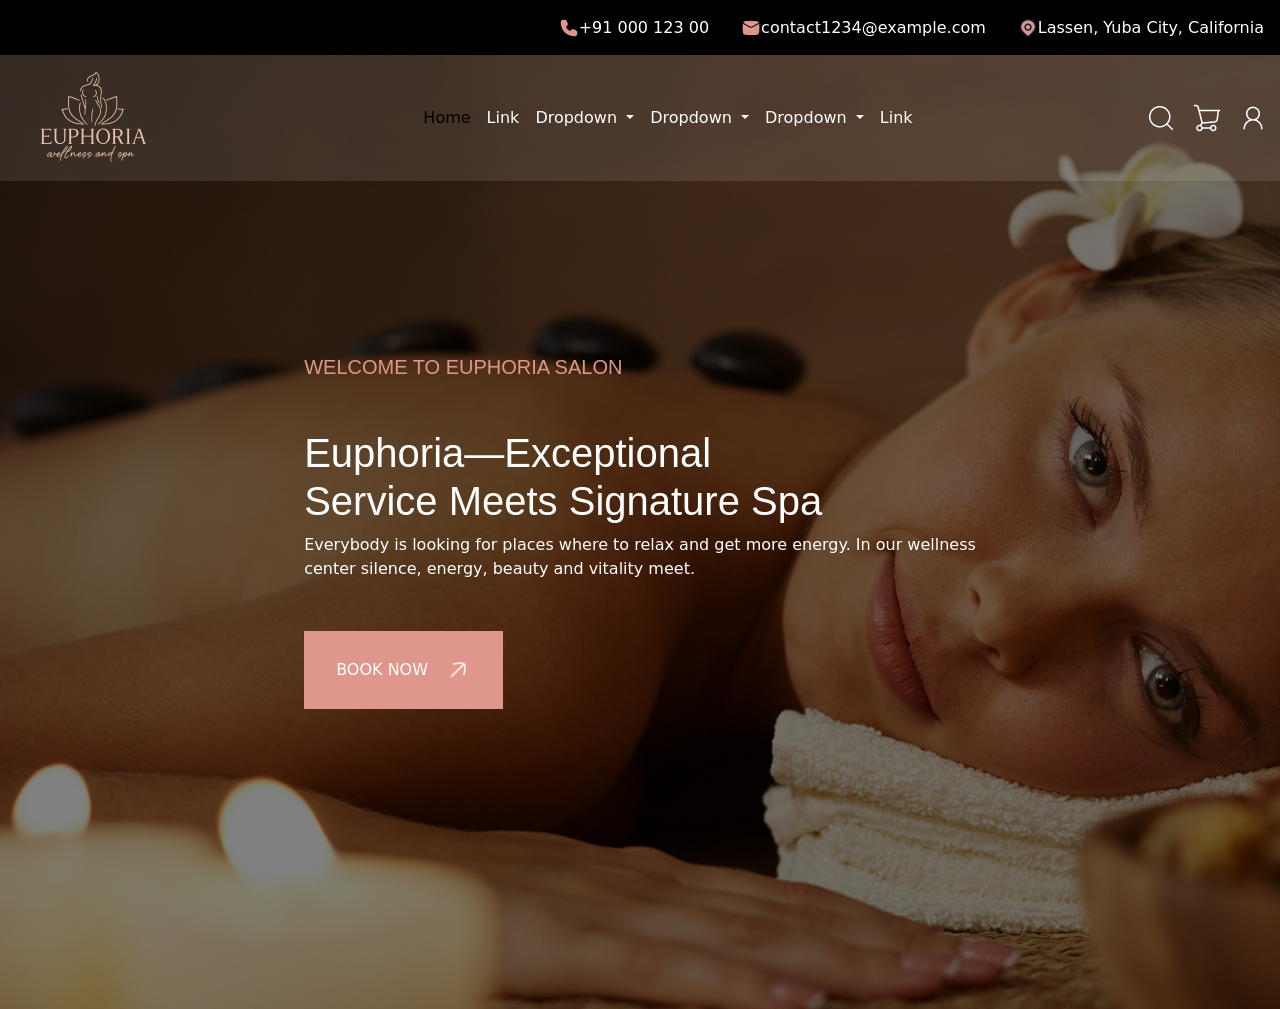
<file: index.html>
<!doctype html>
<html lang="en">
  <head>
    <meta charset="UTF-8" />
    <meta name="viewport" content="width=device-width, initial-scale=1.0" />
    <title>Document</title>

    <!--Bootstrap css-->
    <link
      href="https://cdn.jsdelivr.net/npm/bootstrap@5.3.8/dist/css/bootstrap.min.css"
      rel="stylesheet"
      integrity="sha384-sRIl4kxILFvY47J16cr9ZwB07vP4J8+LH7qKQnuqkuIAvNWLzeN8tE5YBujZqJLB"
      crossorigin="anonymous"
    />
    <!--custom css-->
    <link rel="stylesheet" href="./css/style.css" />
  </head>
  <body>
    <section class="hdr-top-container">
      <div class="hdr-top">
        <div class="hdr-top-items text-white d-flex justify-content-end">
          <div
            class="hdr-top-item1 mx-3 d-flex align-items-center justify-content-between"
          >
            <img src="./assets/call-02.png" alt="" />
            <p>+91 000 123 00</p>
          </div>
          <div class="hdr-top-item2 mx-3 d-flex align-items-center">
            <img src="./assets/mail-01.png" alt="" />
            <p>contact1234@example.com</p>
          </div>
          <div class="hdr-top-item3 mx-3 d-flex align-items-center">
            <img src="./assets/location-01.png" alt="" />
            <p>Lassen, Yuba City, California</p>
          </div>
        </div>
      </div>
    </section>

    <nav class="hdr-btm-section position-absolute start-0 end-0">
      <nav class="navbar navbar-expand-lg">
        <div class="container-fluid">
          <a class="navbar-brand" href="#">
            <img src="./assets/Frame 9.png" alt="" />
          </a>
          <button
            class="navbar-toggler"
            type="button"
            data-bs-toggle="collapse"
            data-bs-target="#navbarSupportedContent"
            aria-controls="navbarSupportedContent"
            aria-expanded="false"
            aria-label="Toggle navigation"
          >
            <span class="navbar-toggler-icon"></span>
          </button>
          <div class="offcanvas offcanvas-end" id="navbarSupportedContent">
            <ul class="navbar-nav mx-auto mb-2 mb-lg-0">
              <li class="nav-item">
                <a class="nav-link active" aria-current="page" href="#">Home</a>
              </li>
              <li class="nav-item">
                <a class="nav-link" href="#">Link</a>
              </li>
              <li class="nav-item dropdown">
                <a
                  class="nav-link dropdown-toggle"
                  href="#"
                  role="button"
                  data-bs-toggle="dropdown"
                  aria-expanded="false"
                >
                  Dropdown
                </a>
                <ul class="dropdown-menu">
                  <li><a class="dropdown-item" href="#">Action</a></li>
                  <li><a class="dropdown-item" href="#">Another action</a></li>
                  <li><hr class="dropdown-divider" /></li>
                  <li>
                    <a class="dropdown-item" href="#">Something else here</a>
                  </li>
                </ul>
              </li>
              <li class="nav-item dropdown">
                <a
                  class="nav-link dropdown-toggle"
                  href="#"
                  role="button"
                  data-bs-toggle="dropdown"
                  aria-expanded="false"
                >
                  Dropdown
                </a>
                <ul class="dropdown-menu">
                  <li><a class="dropdown-item" href="#">Action</a></li>
                  <li><a class="dropdown-item" href="#">Another action</a></li>
                  <li><hr class="dropdown-divider" /></li>
                  <li>
                    <a class="dropdown-item" href="#">Something else here</a>
                  </li>
                </ul>
              </li>
              <li class="nav-item dropdown">
                <a
                  class="nav-link dropdown-toggle"
                  href="#"
                  role="button"
                  data-bs-toggle="dropdown"
                  aria-expanded="false"
                >
                  Dropdown
                </a>
                <ul class="dropdown-menu">
                  <li><a class="dropdown-item" href="#">Action</a></li>
                  <li><a class="dropdown-item" href="#">Another action</a></li>
                  <li><hr class="dropdown-divider" /></li>
                  <li>
                    <a class="dropdown-item" href="#">Something else here</a>
                  </li>
                </ul>
              </li>
              <li class="nav-item">
                <a class="nav-link" href="#">Link</a>
              </li>
            </ul>

            <div
              class="hdr-icon d-flex align-items-center justify-content-center"
            >
              <div class="hdr-icon1">
                <a href="">
                  <img src="./assets/search-01.png" alt="" />
                </a>
              </div>
              <div class="hdr-icon1">
                <a href="">
                  <img
                    class="ms-3"
                    src="./assets/shopping-cart-02.png"
                    alt=""
                  />
                </a>
              </div>
              <div class="hdr-icon1">
                <a href="">
                  <img class="ms-3" src="./assets/user.png" alt="" />
                </a>
              </div>
            </div>
          </div>
        </div>
      </nav>
    </nav>

    <!--Banner section-->
    <section
      class="banner-section d-flex align-items-center justify-content-center"
    >
      <div class="banner-cntn">
        <div class="title2">
          <h5>WELCOME TO EUPHORIA SALON</h5>
        </div>
        <div class="title1">
          <h1>
            Euphoria—Exceptional <br />
            Service Meets Signature Spa
          </h1>
        </div>
        <p class="banner-para">
          Everybody is looking for places where to relax and get more energy. In
          our wellness <br />
          center silence, energy, beauty and vitality meet.
        </p>
        <div class="banner-bnt">
          <a class="bnt" href=""
            >BOOK NOW

            <svg
              width="50"
              height="40"
              viewBox="0 0 27 32"
              fill="none"
              xmlns="http://www.w3.org/2000/svg"
            >
              <path
                d="M18.0963 11.4037L8.55029 20.9497"
                stroke="white"
                stroke-opacity="0.8"
                stroke-width="1.5"
                stroke-linecap="round"
                stroke-linejoin="round"
              />
              <path
                d="M18.4499 19.5356C18.4499 19.5356 19.5679 12.1683 18.4499 11.0503C17.3318 9.93222 9.9646 11.0503 9.9646 11.0503"
                stroke="white"
                stroke-opacity="0.8"
                stroke-width="1.5"
                stroke-linecap="round"
                stroke-linejoin="round"
              />
            </svg>
          </a>
        </div>
      </div>
    </section>

    <!--Bootstrap JS-->
    <script
      src="https://cdn.jsdelivr.net/npm/bootstrap@5.3.8/dist/js/bootstrap.bundle.min.js"
      integrity="sha384-FKyoEForCGlyvwx9Hj09JcYn3nv7wiPVlz7YYwJrWVcXK/BmnVDxM+D2scQbITxI"
      crossorigin="anonymous"
    ></script>
    <!--JQuery-->
    <script
      src="https://cdnjs.cloudflare.com/ajax/libs/jquery/3.7.1/jquery.min.js"
      integrity="sha512-v2CJ7UaYy4JwqLDIrZUI/4hqeoQieOmAZNXBeQyjo21dadnwR+8ZaIJVT8EE2iyI61OV8e6M8PP2/4hpQINQ/g=="
      crossorigin="anonymous"
      referrerpolicy="no-referrer"
    ></script>

    <!--JS-->
    <script>
      $("document").ready(() => {
        $("menu").click(() => {
          $;
          "navbar-collapsed".toggleClass("show");
          $(".menu").toggleClass("show");
        });
      });
    </script>
  </body>
</html>
</file>
<file: css/style.css>
* {
  margin: 0;
  padding: 0;
  box-sizing: border-box;
}
:root {
  --primary-color: #de968d;
  --secondary-bg: #27252a;
  --text-color: white;
}
.custom_container1520 {
  max-width: 1544px !important;
  width: 100%;
  margin: 0 auto;
  padding: 0 15px;
}
.common-hdr {
  color: var(--primary-color);
}
.common-sub-hdr {
  font-size: 50px;
  font-family: "Marcellous", sans-serif;
  text-align: center;
  margin-top: 20px;
}
@font-face {
  font-family: "Marcellus", serif;
  src: url("https://fonts.googleapis.com/css2?family=Marcellus&display=swap");

  font-family: "Manrope", sans-serif;
  src: url("https://fonts.googleapis.com/css2?family=Manrope:wght@200..800&display=swap");
}

.custom-container1220 {
  max-width: 1244px !important;
  width: 100%;
  margin: 0 auto;
  padding: 0 15px;
}

.custom-container1420 {
  max-width: 1444px !important;
  width: 100%;
  margin: 0 auto;
  padding: 0 15px;
}

.custom-container1320 {
  max-width: 1344px !important;
  width: 100%;
  margin: 0 auto;
  padding: 0 15px;
}
.custom-container {
  max-width: 1744px !important;
  width: 100%;
  margin: 0 auto;
  padding: 0 15px;
}
.hdr-top-container {
  /*btm-container*/
  max-width: 1944px;
  width: 100%;
  margin: 0 auto;
  /* background: linear-gradient(to top, #0000003d, #27252a); */
}
ul,
li {
  list-style-type: none;
  margin: 0;
  padding: 0;
}

a {
  text-decoration: none;
  display: inline-block;
}
p {
  margin: 0;
  padding: 0;
}

.bnt {
  padding: 19px 20px 19px 32px;
  color: white;
  background: var(--primary-color);
  transform: translate(0, 0);
}

.bnt:hover {
  opacity: 0.5;
  transition: 0.5s linear;
}
.bnt > img:hover {
  transform: translate(5px, -10px);
}
.bnt > svg:hover {
  transform: translate(5px, -10px);
}

*.active {
  color: var(--primary-color);
}

/********************************Navbar************************/
.nav-link {
  color: white;
}
.offcanvas {
  flex-direction: row;
}
.hdr-btm-section {
  -webkit-backdrop-filter-backdrop-filter: blur(5px);
  background: rgba(255, 255, 255, 0.1);
}

.hdr-top {
  background: #000;
}
.hdr-top-items {
  /* margin-left: 95px; */
  padding: 15.5px 0;
}
.nav-link:hover {
  color: #de968d;
}

/********************************Banner-section**********************/

.banner-section {
  background: url("../assets/Carousel.png") no-repeat center/cover;
  min-height: 100vh;
  padding: 300px 0;
}
.banner-para {
  color: white;
  max-width: 846px;
}
.banner-cntn {
  max-width: 1024px !important;
}
.banner-section .title2 h5 {
  color: var(--primary-color);
  font-family: "Manrope", sans-serif;
}

.banner-section .title1 h1 {
  max-width: 928px !important;
  color: white;
  font-family: "Marcellus", sans-serif;
  margin-top: 50px;
}

.banner-bnt {
  margin-top: 50px;
}

/******************************************Navbar**********************************/
.nav-link {
  color: white;
}
.offcanvas {
  flex-direction: row;
}
.hdr-btm-section {
  -webkit-backdrop-filter-backdrop-filter: blur(5px);
  background: rgba(255, 255, 255, 0.1);
}

.hdr-top {
  background: #000;
}
.hdr-top-items {
  /* margin-left: 95px; */
  padding: 15.5px 0;
}

/***********************************about us section****************************/

.aboutus-section {
  padding: 95px 0;
  position: relative;
}

.booknow-area {
  background: var(--secondary-bg);
  border-top-left-radius: 100px;
  border-bottom-left-radius: 100px;
  margin-top: 30px;
  max-width: 332px !important;
}
.calling-button {
  background: var(--text-color);
  border-radius: 100px;
  padding: 10px;
  margin-left: 10px;
}
.booknow-cntn {
  padding: 18px 0;
  margin-left: 20px;
}
.border-left-color {
  background: var(--primary-color);
  height: 85px;
  width: 35px;
}
.aboutus-section .image2 {
  bottom: -46px;
  z-index: -1;
  left: 298px;
}

.image1 {
  max-width: 300px !important;
}
.about-para h2 {
  padding: 10px 0;
}

.know-more-button {
  margin-top: 30px;
}

.aboutus-hdr svg {
  margin-bottom: 20px;
}

.aboutus-hdr p {
  color: var(--primary-color);
}

.about-cntn {
  max-width: 662px !important;
}
.know-more-button {
  position: relative;
  z-index: 99;
}
.know-more-button::after {
  content: "";
  position: absolute;
  height: 2px;
  width: 100%;
  background: grey;
  left: 0;
  top: -21px;
}

/***********************************aboutus-section2**********************************/

.aboutus-section2 {
  padding: 105px 0 150px 0;
  background: url("../assets/Frame\ 58.png") no-repeat center/cover;
}

.aboutus-section2-hdr {
  font-size: 50px;
  margin-bottom: 20px;
}

.aboutus-section2-cntn {
  background: white;
  padding: 20px 20px 55px 20px;
  /* margin-left: 45px; */
}

.aboutus-section2-opening-items {
  margin-top: 60px;
}

.aboutus-section2-opening-cntn p {
  font-size: 30px;
}

.aboutus-section2-opening-cntn {
  padding: 30px 20px 30px 20px;
  color: white;
  max-width: 296px;
}

.opening-line {
  background: white;
  height: 100px;
  width: 2px;
}

.opening-para,
.opening-para1 {
  font-size: 18px;
}

.opening-para1 {
  color: var(--primary-color);
}

.aboutus-section2-opening-items {
  position: absolute;
  left: 30px;
  right: 30px;
}

.aboutus-section2-cntn:hover {
  background: rgba(0, 0, 0, 1.2);
  color: white;
  transition: 0.5s linear;
}

/************************************what-else-we-do-section***********************/

.what-else-we-do-section {
  padding: 200px 0 100px 0;
}
.what-else-we-do-para1 {
  font-size: 50px;
  max-width: 586px;
}

.what-else-we-do-para {
  color: var(--primary-color);
}

/************************************Marquee-section*************************/

.marquee-section {
  padding: 50px 0;
  font-size: 80px;
  /* box-sizing: border-box; */
  font-family: "Marcellus";
  width: 100%;
  overflow: hidden;
  white-space: nowrap;
}
.marquee-cntn1 {
  display: inline-block;
  width: max-content;
  padding-left: 100%;
  animation: mSlide1 30s linear infinite;
}
.marquee-cntn2 {
  display: inline-block;
  width: max-content;
  padding-left: 100%;
  animation: mSlide2 20s linear infinite;
}

@keyframes mSlide1 {
  0% {
    transform: translateX(0);
  }
  100% {
    transform: translateX(-100%);
  }
}
@keyframes mSlide2 {
  0% {
    transform: translateX(-100%);
  }
  100% {
    transform: translateX(0);
  }
}
.marquee-cntn1 img {
  margin: 0 30px;
}
.marquee-cntn2 img {
  margin: 0 30px;
}
.hover-image {
  border-radius: 50%;
  width: 100px;
  object-fit: cover;
  display: none;
  position: absolute;
  z-index: 100;
}

.marquee-cntn2 p:hover .hover-image {
  display: block;
}

.marquee-cntn2 p {
  position: relative;
  cursor: pointer;
}

/********************************Explore-section*************************************/
.explore-section {
  padding: 95px 0;
}
.explore-section-items {
  margin-left: 60px;
}
.explore-section .common-sub-hdr {
  margin-bottom: 60px;
}
.explore-section-para {
  margin-left: 10px;
}

.explore-section-cntn {
  margin-bottom: 40px;
}
.explore-section-para1 {
  font-family: "Marcellous", sans-serif;
  font-size: 20px;
}

.explore-section-para2 {
  max-width: 297px;
  font-family: "Manrope", sans-serif;
  color: grey;
}

.explore-section-items {
  max-width: 400px;
}

.image-border img {
  border: 5px solid var(--primary-color);
  max-width: 400px;

  border-radius: 200px;
  padding: 20px;
}

.explore-section-image .image-border {
  z-index: 9999;
}

.explore-section-items1 {
  margin-left: 60px;
}
.leaf-top {
  right: -70px;
  top: -57px;
}

.leaf-btm {
  bottom: -20px;
  left: -93px;
}

/**************************How it works-section*************************/
.how-it-works-section {
  padding: 117px 95px;
}
.how-it-works-section .hdr-top-container {
  border: 2px solid var(--primary-color);
  padding: 20px;
}

.how-it-works {
  background: url("../assets/how\ it\ works\ bg.png") no-repeat center/cover;
}

.how-it-works-section .how-it-works-para {
  max-width: 350px;
  color: grey;
}
.how-it-works-section .common-sub-hdr {
  padding-bottom: 126px;
}

.how-it-works-section .common-hdr {
  padding-top: 80px;
}

.how-it-works-section .how-it-works-items {
  padding-bottom: 50px;
}

.how-it-works-section .line {
  background: white;
  height: 100px;
  width: 2px;
  /* transform: rotateX(90deg); */
}

/****************************************Services-section****************************/
.services-section {
  padding: 120px 0;
  background: url("../assets/services_img.png");
}
.services-section .services-hdr {
  padding: 0 100px;
}
.services-section .common-sub-hdr {
  text-align: left;
  color: white !important;
  padding: 0 100px;
}

.swiper {
  width: 50%;
  height: 100%;
}

.swiper-slide {
  text-align: center;
  font-size: 18px;
  background: #ffffff;
  /* display: flex;
  justify-content: center;
  align-items: center; */
  /* flex-direction: column-reverse !important; */
}

.swiper-slide img {
  display: block;
  width: 100%;
  height: 100%;
  object-fit: cover;
}
.services-bnt {
  margin-top: 50px;
}

/*********************************************MEmbership section**************************/

.membership-section {
  padding: 100px 0;
  background: url("../assets/membership-bg.png") no-repeat center/cover;
}

.membership-section .membership-image {
  max-width: 250px;
}
.membership-section .membership-hdr {
  max-width: 153px;
}

.membership-section .membership-card {
  background: white;
  /* margin: 0 15px; */
  padding: 40px;
  flex-wrap: wrap;
}
.membership-items {
  margin-left: 10px;
}

.membership-hdr {
  padding: 5px;
  opacity: 1;
  background: rgb(243, 192, 200);
  color: var(--primary-color);
  /* margin-bottom: 60px; */
}

.membership-section .common-sub-hdr {
  margin-bottom: 60px;
}

.membership-cntn-para {
  margin: 39px 0;
}
.membership-cntn-para p {
  /* margin: 10px 0; */
}
.membership-cntn {
  flex-direction: column;
  flex-wrap: wrap;
  margin-left: 10px;
}

.membership-bnt {
  max-width: 136px;
  background: var(--primary-color);
  padding: 10px 0;
}

/***********************************Gallery-section**************************/
.gallery-section {
  padding-top: 116px;
}

.gallery-hdr {
  margin-bottom: 40px;
}

.swiper {
  width: 50%;
  height: 100%;
}

.swiper-slide {
  text-align: center;
  font-size: 18px;
  background: transparent;
  display: flex;
  justify-content: center;
  align-items: center;
}

.swiper-slide img {
  display: block;
  width: 50%;
  height: 100%;
  object-fit: cover;
}

.swiper {
  margin-left: auto;
  margin-right: auto;
}
/*******************************Testimonial-section**********************/

.testimonial-section {
  padding: 105px 0;
  background: #27252a;
  width: 100%;
}
.testimonial-section .testimonial-form-cntn {
  margin-left: 50px;
}
.testimonial-form-items {
  padding: 40px;
  background: white;
  border-radius: 20px;
  max-width: 637px !important;
}
.testimonial-para {
  color: grey;
}
.testimonial-bnt {
  cursor: pointer;
}

.test-card-border {
  max-width: 630px !important;
  border: 1px solid grey;
  padding: 20px;
  margin-top: 25px;
}

.testimonial-review-card .testimonial-review-card-sub-hdr {
  color: grey;
}
.testimonial-card-para {
  color: grey;
  margin-top: 30px;
  max-width: 603px;
}
.testimonial-section .common-sub-hdr {
  margin-bottom: 30px;
  text-align: left !important;
  padding: 20px;
}

.ml-10 {
  margin-left: 20px;
}
.testimonial-review-card-cntn {
  /* margin-left: 20px; */
}
.testimonial-review-card-cntn .star-items {
  margin: 0 5px;
}
.test-mid-card {
  background: #fcf6f6;
  margin: 0 50px;
  padding: 0 40px;
}
.testimonial-mid-card {
  position: absolute;
  left: 0;
  right: 0;
  bottom: -290px;
}

.testimonial-mid-card-hdr {
  font-size: 22px;
  max-width: 226px;

  margin-bottom: 60px;
}
.testimonial-mid-card .hand-image {
  position: absolute;
  left: 130px;
  right: 0;
  top: 0;
}

.marquee-section-testimonial {
  padding: 50px 0;
  /* font-size: 80px; */
  /* box-sizing: border-box; */
  font-family: "Marcellus";
  width: 100%;
  overflow: hidden;
  white-space: nowrap;
}
.marquee-cntn1-testimonial {
  display: inline-block;
  width: max-content;
  /* padding-left: 100%; */
  animation: mSlide1 5s linear infinite;
}
.marquee-section-testimonial .testimonial-card-para {
  max-width: 603px !important;
  text-wrap: wrap;
}

/**************************Talk to us section**************************/
.talk-to-us-section {
  padding: 350px 0 100px 0;
}
.talk-to-us-section .bnt {
  margin-top: 40px;
}

.talk-to-us-section .common-sub-hdr {
  text-align: left;
  max-width: 365px;
}

.talk-to-us-section .talk-to-us-cntn {
  position: absolute;
  left: 10px;
  bottom: 0;
  right: 12px;
  padding: 20px;
  background: linear-gradient(to bottom, rgba(0, 0, 0, 0.4));
}

/***********************FAq-section*************************/

.faq-section {
  padding: 105px 0;
  background: #fcf6f6;
}
.faq-section .faq1 {
  max-width: 510px;
}

.faq-section .faq2 {
  left: 36%;
  bottom: -18%;
  width: 52%;
  /* max-width: 420px; */
}

.faq-section .accordion-button {
  color: var(--primary-color) !important;
  background: none;
}

/*********************************Blog-section*********************/

.blog-section {
  padding: 120px 0;
}

.blog-section .blog-cntn {
  margin-left: 20px;
}

.blog-section .blog-items {
  background: white !important;
  padding: 10px;
}

.blog-section .blog-para {
  font-size: 22px;
  text-align: left;
  max-width: 230px;
  margin: 20px 0;
}

.blog-section .row .col-3 {
  margin-top: 20px;
}

.blog-section .brow {
  left: 0;
}
.blog-section .blog-image img {
  max-width: 370px;
}

.blog-section .blog-items {
  margin-top: -50px;
  margin-left: 120px;
}

/**********************************Blog-footer-section****************/
.blog-footer {
  padding: 120px 0;
}
/*********************************Contact-section******************/
.contact-section {
  padding: 120px 0;
  background: url("../assets/contact-bg.png") no-repeat center/cover;
}

.contact-section .common-sub-hdr {
  text-align: left;
  max-width: 465px;
}
.contact-section .bnt-black a {
  color: white;
  background: #000;
  padding: 20px 32px;
}

.contact-section .bnt {
  outline: 1px solid white;
  margin-left: 20px;
}
.contact-section .contact-bnt {
  margin-top: 70px;
}

.contact-section .rectangle-image .rect1 {
  left: 10px;
  z-index: 999;
}
.contact-section .rectangle-image .rect2 {
  right: 250px;
  z-index: 222;
  transition: 0.5s linear;
}
.contact-section .rectangle-image .rect3 {
  z-index: 333;
  right: 100px;
  transition: 0.5s linear;
}
/* .contact-section .rectangle-image .rect3:hover {
  transform: translate(-50px) rotate(20deg);
}
.contact-section .rectangle-image .rect2:hover {
  transform: translateY(40px) rotate(20deg);
} */

/****************************Footer-section******************/

.footer-section {
  padding: 105px 0 0 0;
  background: #27252a;
  color: white;
}

.footer-section a {
  color: white;
}
.footer-section .ftr-para {
  max-width: 326px;
  margin: 20px 0;
  font-family: "Manrope", sans-serif;
  font-size: 18px;
  color: #949197;
}
.footer-section .location-img,
.call-image {
  margin-right: 20px;
}

.footer-cntn a {
  margin-bottom: 20px;
}

.footer-social-links .links a {
  margin: 0 12.5px !important;
  padding: 0;
}

.footer-hdr-links1 {
  margin-bottom: 20px;
  font-size: 24px;
  font-family: "Marcellous", sans-serif;
}
.footer-links {
  margin-bottom: 20px;
  font-family: "Manrope", sans-serif;
}
.footer-hdr-links2 {
  font-size: 20px;
  font-family: "Manrope", sans-serif;
  margin-bottom: 20px;
}
.ftr-email {
  padding: 10px;
  width: 100%;
  margin: 20px 0;
  font-family: "Manrope", sans-serif;
}

.sub-bnt {
  text-align: center;
  background: var(--primary-color);
  padding: 20px 100px;
  font-family: "Manrope", sans-serif;
  cursor: pointer;
}
/***********************************Footer-btm**************************/
.footer-btm {
  padding-top: 80px;
}
.footer-btm::before {
  position: absolute;
  content: "";
  height: 2px;
  width: 100%;
  /* bottom: 0; */
  left: 0;
  right: 0;
  background: white !important;
}
.footer-btm-items {
  margin: 20px;
}

/*********************************************Media queries*******************************/
@media screen and (max-width: 992px) {
  .navbar-nav .nav-link {
    text-align: center;
  }
  .offcanvas {
    padding-top: 200px;

    flex-direction: column;
  }

  .offcanvas.show {
    background-color: rgba(255, 255, 255, 0.1) !important;
  }

  .navbar-toggler {
    border: none;
    padding: 8px;
    position: relative;
    z-index: 9999;
    padding: 0;
    margin: 0;
    left: 1px;
  }
  .navbar-toggler:focus {
    outline: none;
    box-shadow: none;
  }
  .navbar-toggler-icon {
    height: 2px;
    width: 30px;
    background: white;
    transition: 0.5s linear;
    position: relative;
    /* opacity: 0; */
  }

  .navbar-toggler::after {
    position: absolute;
    content: "";
    background: white;
    height: 2px;
    width: 30px;
    left: 0px;
    top: 23px;
    transition: 0.5s linear;
    /* transform: rotate(45deg); */
  }
  .navbar-toggler::before {
    position: absolute;
    content: "";
    background: white;
    height: 2px;
    width: 30px;
    left: 0px;
    bottom: 18px;
    transition: 0.5s linear;
    /* transform: translateY(50px) rotate(-45deg); */
  }

  .navbar-toggler.activeshow.navbar-toggler-icon {
    transform: translateX(-20px);
    opacity: 0 !important;
  }

  .navbar-toggler.activeshow::after {
    transform: rotate(45deg);
  }

  .navbar-toggler.activeshow::before {
    transform: translateY(24px) rotate(-45deg);
  }

  .aboutus-section .row .coloumn-2 {
    width: 100%;
    margin-top: 100px;
  }
  .aboutus-section .row .coloumn-1 {
    width: 100%;
    margin: 0 auto;
  }
  .aboutus-section .row {
    flex-direction: column;
  }

  .coloumn-2 .aboutus-cntn {
    text-align: center;
  }

  .aboutus-section .image2 {
    bottom: -46px;
    z-index: -1;
    left: 297px;
  }

  .aboutus-hdr {
    justify-content: center;
  }

  .what-else-we-do-items {
    flex-direction: column;
  }

  .what-else-we-do-para1 {
    margin: 0 auto;
    text-align: center;
  }
  .what-else-we-do-hdr {
    justify-content: center;
  }
  .what-else-we-do-image {
    margin: 0 auto;
    margin-top: 20px;
  }

  .aboutus-section2-items .row .col-3 {
    flex-direction: column;
    margin: 0 auto;
    width: 50% !important;
    margin-top: 20px;
  }

  .aboutus-section2-opening-cntn p {
    font-size: 20px;
  }

  .contact-section .row .col-6 {
    flex-direction: column;
  }
  .contact-section .col-6 {
    margin-top: 50px;
    width: 70%;
  }

  .contact-section .rectangle-image {
    /* left: 100px; */
    flex-direction: column !important;
  }

  .contact-section .rectangle-image .rect2 {
    right: 160px;
  }

  .contact-section .rectangle-image .rect3 {
    left: 180px;
  }

  .footer-section .row .col-3 {
    flex-direction: column !important;
  }
  .footer-section .col-3 {
    width: 100%;
    text-align: center;
  }
  .footer-section .ftr-para {
    margin: 0 auto;
  }

  .footer-cntn a,
  .footer-social-links {
    justify-content: center !important;
    margin: 20px 0;
  }
}

@media (max-width: 426px) {
  *.common-sub-hdr {
    font-size: 30px !important;
    text-align: center;
  }

  .testimonial-section .testimonial-form-cntn {
    margin: 0 10px !important;
  }
  .contact-section .rectangle-image .rect3 {
    width: 50%;
  }
  .contact-section .rectangle-image {
    flex-direction: column !important;
  }
  .contact-section .rectangle-image .rect3 img {
    width: 50%;
  }
  .contact-section .rectangle-image .rect2 img {
    width: 50%;
  }
  .contact-section .rectangle-image .rect1 img {
    width: 50%;
  }

  .blog-section .col-3 {
    width: 100% !important;
  }

  .faq-section .row {
    flex-direction: column;
  }

  .faq-section .row .col-6 {
    width: 100%;
    margin-top: 20px;
  }
  .talk-to-us-section {
    padding: 150px 0 100px 0;
  }

  .testimonial-section .row .col-6 {
    width: 100% !important;
  }

  .testimonial-mid-card {
    position: absolute;
    left: 0;
    right: 0;
    bottom: -30px;
  }

  .testimonial-mid-card .row .col-6 {
    width: 100% !important;
  }

  .image-border img {
    width: 80% !important;
    margin-left: 30px;
  }
  .explore-section .leaf-top {
    left: 50%;
    width: 40%;
  }
  .explore-section .leaf-btm {
    left: 0;
    width: 50%;
  }
}

@media (max-width: 600px) {
  /* .testimonial-section .row .col-6 {
    width: 80% !important;
  } */

  .membership-card .col-6 {
    width: 100%;
    margin: 0 auto;
    margin-bottom: 20px;
  }

  .membership-section .common-sub-hdr {
    font-size: 30px;
  }

  .membership-card .membership-cntn {
    margin: 0;
  }

  .membership-card .bnt {
    padding: 5px !important;
  }

  .blog-footer-cntn {
    flex-direction: column;
    width: 100%;
  }
  .blog-footer-cntn img {
    margin-top: 40px;
  }
}

@media (max-width: 500px) {
  .blog-section .blog-para {
    text-align: center;
  }
  .aboutus-section2-opening-items {
    flex-direction: column;
    height: 90%;
    padding: 20px;
    margin-top: 20px;
  }

  .aboutus-section2-opening-cntn {
    padding: 0;
    padding-top: 10px !important;
    width: 100% !important;
    text-align: center;
  }

  .opening-line {
    transform: rotate(90deg);
    /* display: inline-block; */
  }

  .what-else-we-do-section {
    padding-top: 200px !important;
  }

  .what-else-we-do-hdr {
    padding-top: 100px;
  }

  .aboutus-footer-img svg {
    position: absolute;
    right: 0;
    bottom: 36px;
    height: 300px !important;
    width: 200px !important;
  }

  .what-else-we-do-para1 {
    font-size: 30px;
  }

  .what-else-we-do-image img {
    height: 50%;
    width: 100%;
  }

  .explore-section-items-maindiv {
    flex-direction: column;
  }

  .explore-section .common-sub-hdr {
    font-size: 40px;
  }
  .explore-section .leaf-top {
    right: -40px;
  }
  .explore-section .leaf-btm {
    bottom: -17px;
    left: 10px;
  }
  .explore-section .explore-section-items1 {
    margin: 0;
    margin-top: 40px;
  }
}

@media (max-width: 677px) {
  .membership-section .row .col-4 {
    width: 100% !important;
    margin-bottom: 20px;
  }

  .membership-cntn-para {
    margin: 101px 0 !important;
  }
}
@media (max-width: 768px) {
  .talk-to-us-section .talk-to-us-card1 {
    margin-top: 20px;
  }

  .talk-to-us-section .row .col-4 {
    width: 50%;
    flex-direction: column-reverse !important;
  }

  .talk-to-us-section .common-sub-hdr {
    font-size: 30px;
  }
  .membership-section .row .col-4 {
    width: 90% !important;
    margin-bottom: 20px;
  }

  .services-section .common-sub-hdr {
    font-size: 30px;
  }

  .aboutus-img-section .image1 img {
    width: 50%;
  }

  .aboutus-img-section .image2 img {
    width: 140px;
    position: absolute;
    left: -50px;
    bottom: 159px;
  }

  .hdr-top-items {
    flex-direction: column;
  }
  .hdr-top-item1 {
    align-items: center;
    justify-content: center !important;
  }
  .hdr-top-item2 {
    align-items: center;
    justify-content: center !important;
  }
  .hdr-top-item3 {
    align-items: center;
    justify-content: center !important;
  }

  .how-it-works-section .how-it-works-para {
    font-size: 10px;
  }

  .how-it-works-section .how-it-works-hdr {
    font-size: 14px;
  }
  .how-it-works-review-section .how-it-works-review-items {
    /* flex-direction: column; */
    flex-wrap: wrap;
  }

  .how-it-works-review-section .how-it-works-review-items .line {
    display: none;
  }
  .how-it-works-section {
    padding: 117px 0;
  }
  .how-it-works .how-it-works-cntn img {
    width: 50%;
    margin: 0 auto;
  }
  .how-it-works .how-it-works-cntn {
    display: flex;
    align-items: center;
    justify-content: center;
    flex-wrap: wrap;
  }

  .aboutus-footer-img svg {
    width: 300px;
    height: 350px;
  }

  .aboutus-section2-hdr {
    font-size: 40px;
    /* margin: 0 auto; */
  }
}

@media (max-width: 1200px) {
  .blog-section .row .col-3 {
    flex-direction: column !important;
  }

  .blog-section .col-3 {
    width: 50%;
  }

  .blog-section .blog-items {
    flex-direction: column;
    margin-left: 0 !important;
  }
}

@media (max-width: 1210px) {
  .contact-section .rectangle-image .rect3 {
    right: 60px !important;
  }

  .contact-section .rectangle-image .rect2 {
    right: 200px !important;
  }
}

@media (max-width: 1450px) {
  .blog-section .blog-items {
    margin-left: 100px;
    /* flex-direction: column; */
  }
}

@media (max-width: 2560px) {
  .image2 img {
    max-width: 250px;
  }
  .image1 img {
    max-width: 250px;
  }

  .booknow-area .booknow-cntn {
    max-width: 267px !important;
  }

  .aboutus-section .image2 {
    bottom: -46px;
    z-index: -1;
    left: 200px;
  }

  .aboutus-footer-img {
    position: absolute;
    right: 0;
    bottom: -186px;
  }
}

@media (max-width: 1400px) {
  .membership-cntn-para {
    margin: 20px 0;
  }

  .membership-bnt .bnt {
    padding: 9px;
  }
}

@media (max-width: 1024px) {
  .explore-section-items-maindiv {
    flex-direction: column;
    margin: 0 auto;
  }

  .explore-section-items {
    margin-left: 60px;
  }
  .explore-section-items1 {
    margin-top: 60px;
  }
  .membership-section .row .col-4 {
    width: 70%;

    margin-bottom: 20px;
  }

  .membership-cntn-para p {
    margin: 10px 0;
  }
  .membership-cntn-para {
    margin: 113px 0;
  }
}

@media (max-width: 853px) {
  .talk-to-us-section .common-sub-hdr {
    font-size: 30px;
  }
  .testimonial-section .row .col-6 {
    width: 100%;
    margin-bottom: 40px;
  }

  .test-mid-card {
    margin: 0 50px;
    padding: 0px 10px;
  }
  .testimonial-mid-card .test-mid-img1 img,
  .testimonial-mid-card .test-mid-img2 img {
    width: 160px;
  }

  .testimonial-mid-card .bnt-text {
    font-size: 10px;
  }
  .testimonial-mid-card .bnt {
    /* padding: 0; */
  }

  .testimonial-mid-card .hand-image {
    position: absolute;
    left: 50px;
    right: 0;
    top: 30px;
    width: 15%;
  }

  .testimonial-review-card {
    flex-direction: column !important;
  }
}
</file>
